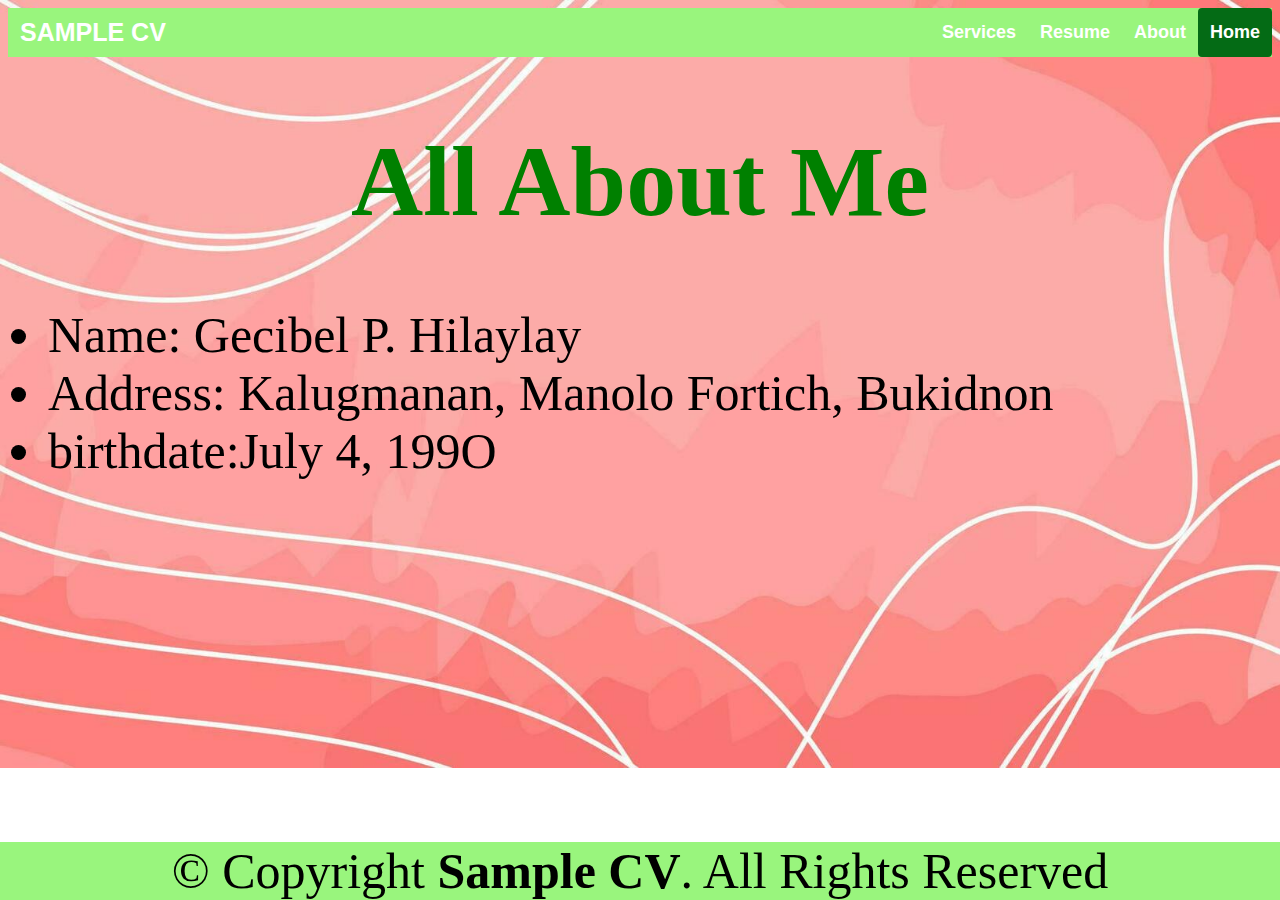
<file: about.html>
<!DOCTYPE html>
<html>
<header> 
    <title>sample cv </title>
    <link rel="stylesheet" type="text/css" href="index-style.css" media="screen">
</header>

<body>
    <header>
        <div class="header">
                <div class="header-Left">
                    <a href="index.html" class="logo">SAMPLE CV</a>
                </div>
            <div class="header-Right">
                <a href="services.html">Services</a>
                <a href="resume.html">Resume</a>
                <a href="about.html">About</a>
                <a class="active" href="index.html">Home</a>
            </div>
        </div>

    <h1> All About Me </h1>
    <div id="content">
        <ul>
            <li>Name: Gecibel P. Hilaylay</li>
            <li>Address: Kalugmanan, Manolo Fortich, Bukidnon</li>
            <li>birthdate:July 4, 199O</li>
        </ul>
</section>
<footer>
    <div class="footer">
        &copy; Copyright <strong><span>Sample CV</span></strong>. All Rights Reserved
    </div>
</footer>

    
</body>

    

</html>
</file>
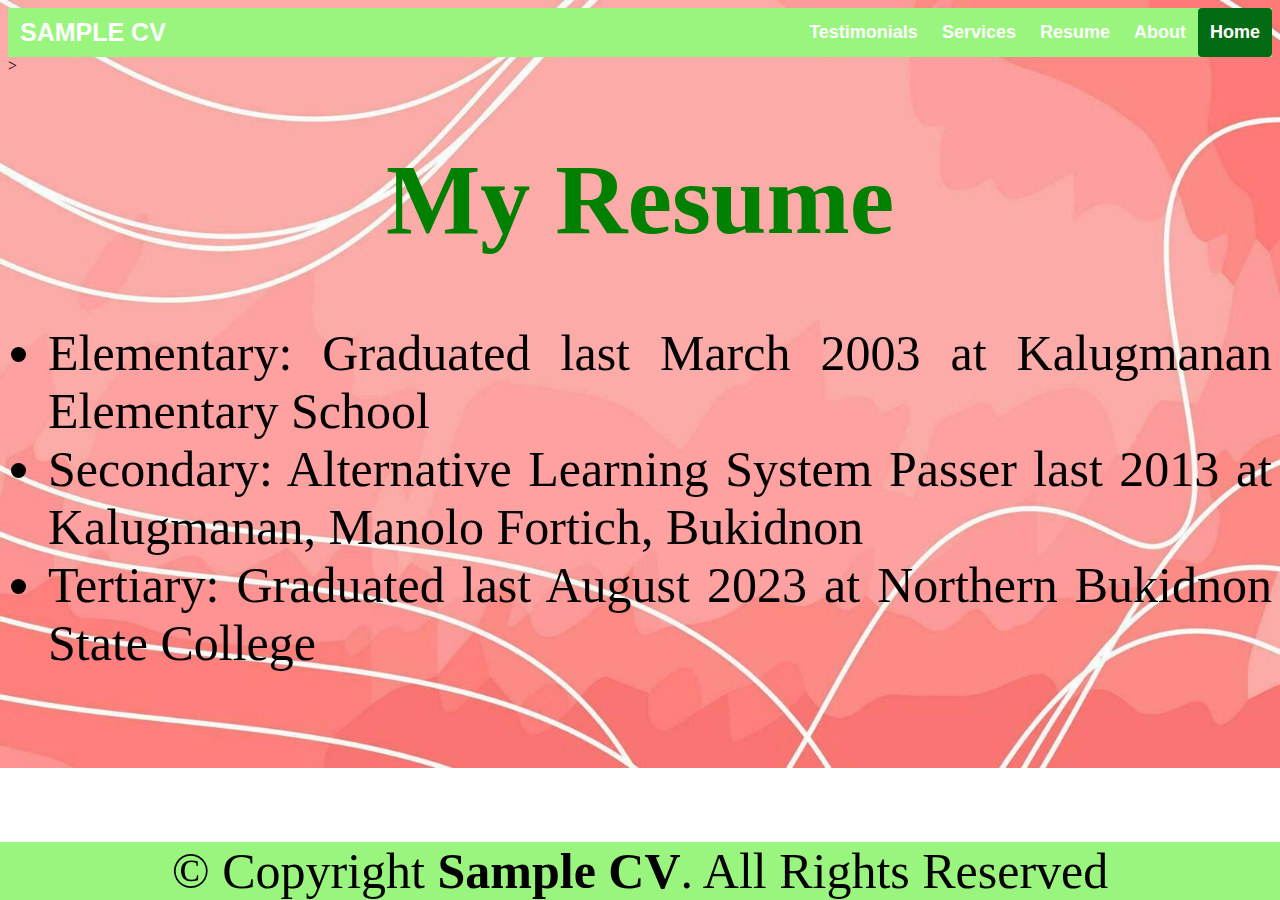
<file: resume.html>
<!DOCTYPE html>
<html>
<header> 
    <title>sample cv </title>
    <link rel="stylesheet" type="text/css" href="index-style.css" media="screen">
</header>

<body>
    <header>
        <div class="header">
                <div class="header-Left">
                    <a href="index.html" class="logo">SAMPLE CV</a>
                </div>
            <div class="header-Right">
                <a href="testimonial.html">Testimonials</a>
                <a href="services.html">Services</a>
                <a href="resume.html">Resume</a>
                <a href="about.html">About</a>
                <a class="active" href="index.html">Home</a>
            </div>
        </div>
</body>>
    <h1> My Resume </h1>
    <div id="content">
        <ul>
            <li>Elementary: Graduated last March 2003 at Kalugmanan Elementary School </li>
            <li>Secondary: Alternative Learning System Passer last 2013 at Kalugmanan, Manolo Fortich, Bukidnon </li>
            <li>Tertiary: Graduated last August 2023 at Northern Bukidnon State College</li>
        </ul>
</section>
<footer>
    <div class="footer">
        &copy; Copyright <strong><span>Sample CV</span></strong>. All Rights Reserved
    </div>
</footer>
<body> 
    
</body>

    

</html>
</file>
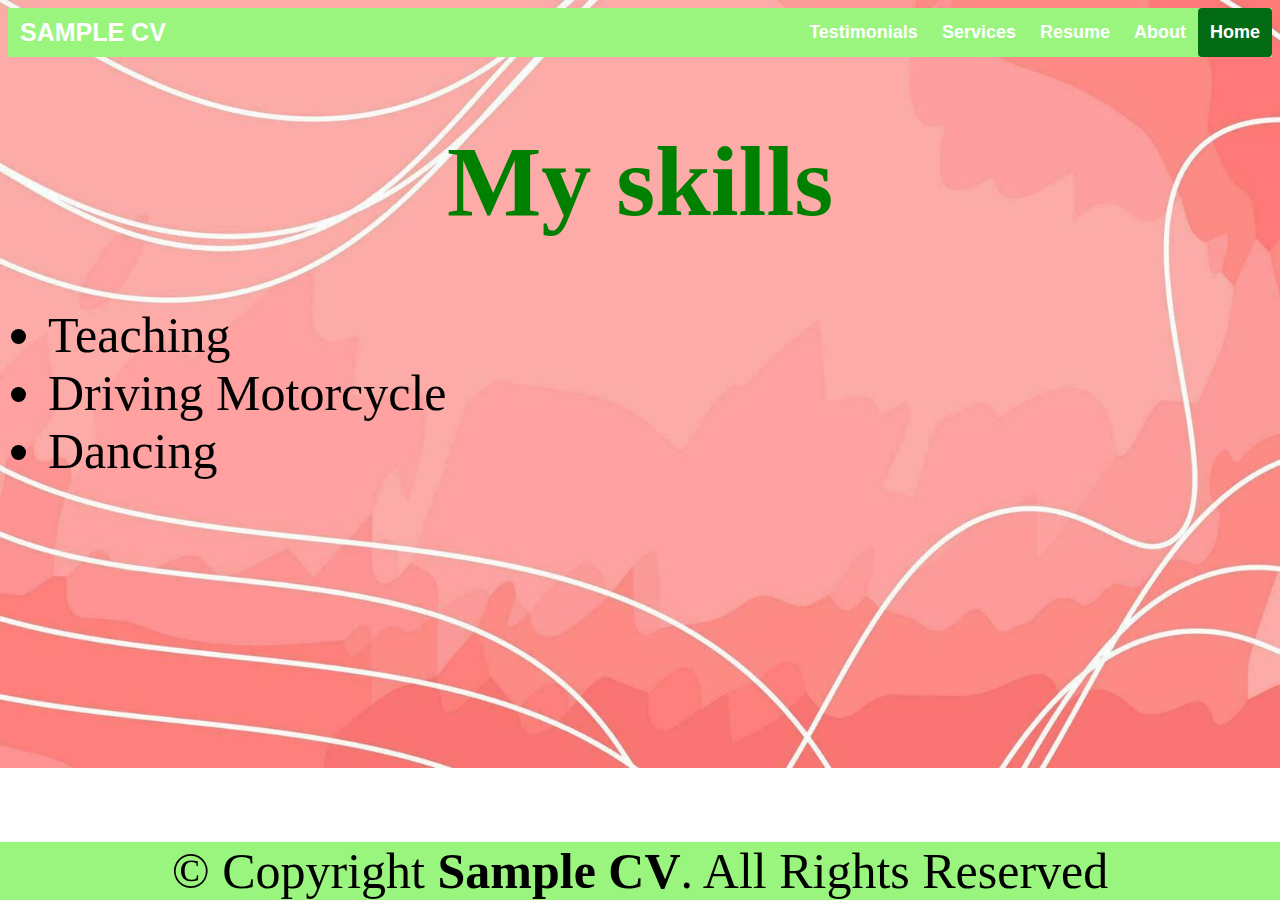
<file: services.html>
<!DOCTYPE html>
<html>
<header> 
    <title>sample cv </title>
    <link rel="stylesheet" type="text/css" href="index-style.css" media="screen">



    <div class="header">
        <div class="header-Left">
            <a href="index.html" class="logo">SAMPLE CV</a>
        </div>
    <div class="header-Right">
        <a href="testimonial.html">Testimonials</a>
        <a href="services.html">Services</a>
                <a href="resume.html">Resume</a>
                <a href="about.html">About</a>
                <a class="active" href="index.html">Home</a>
    </div>
</header>

<body>
    <h1> My skills </h1>
    <div id="content">
        <ul>
            <li>Teaching</li>
            <li>Driving Motorcycle</li>
            <li>Dancing</li>
        </ul>
    </body>
<footer>
    <div class="footer">
        &copy; Copyright <strong><span>Sample CV</span></strong>. All Rights Reserved
    </div>
</footer>
</body>
</html>
</file>
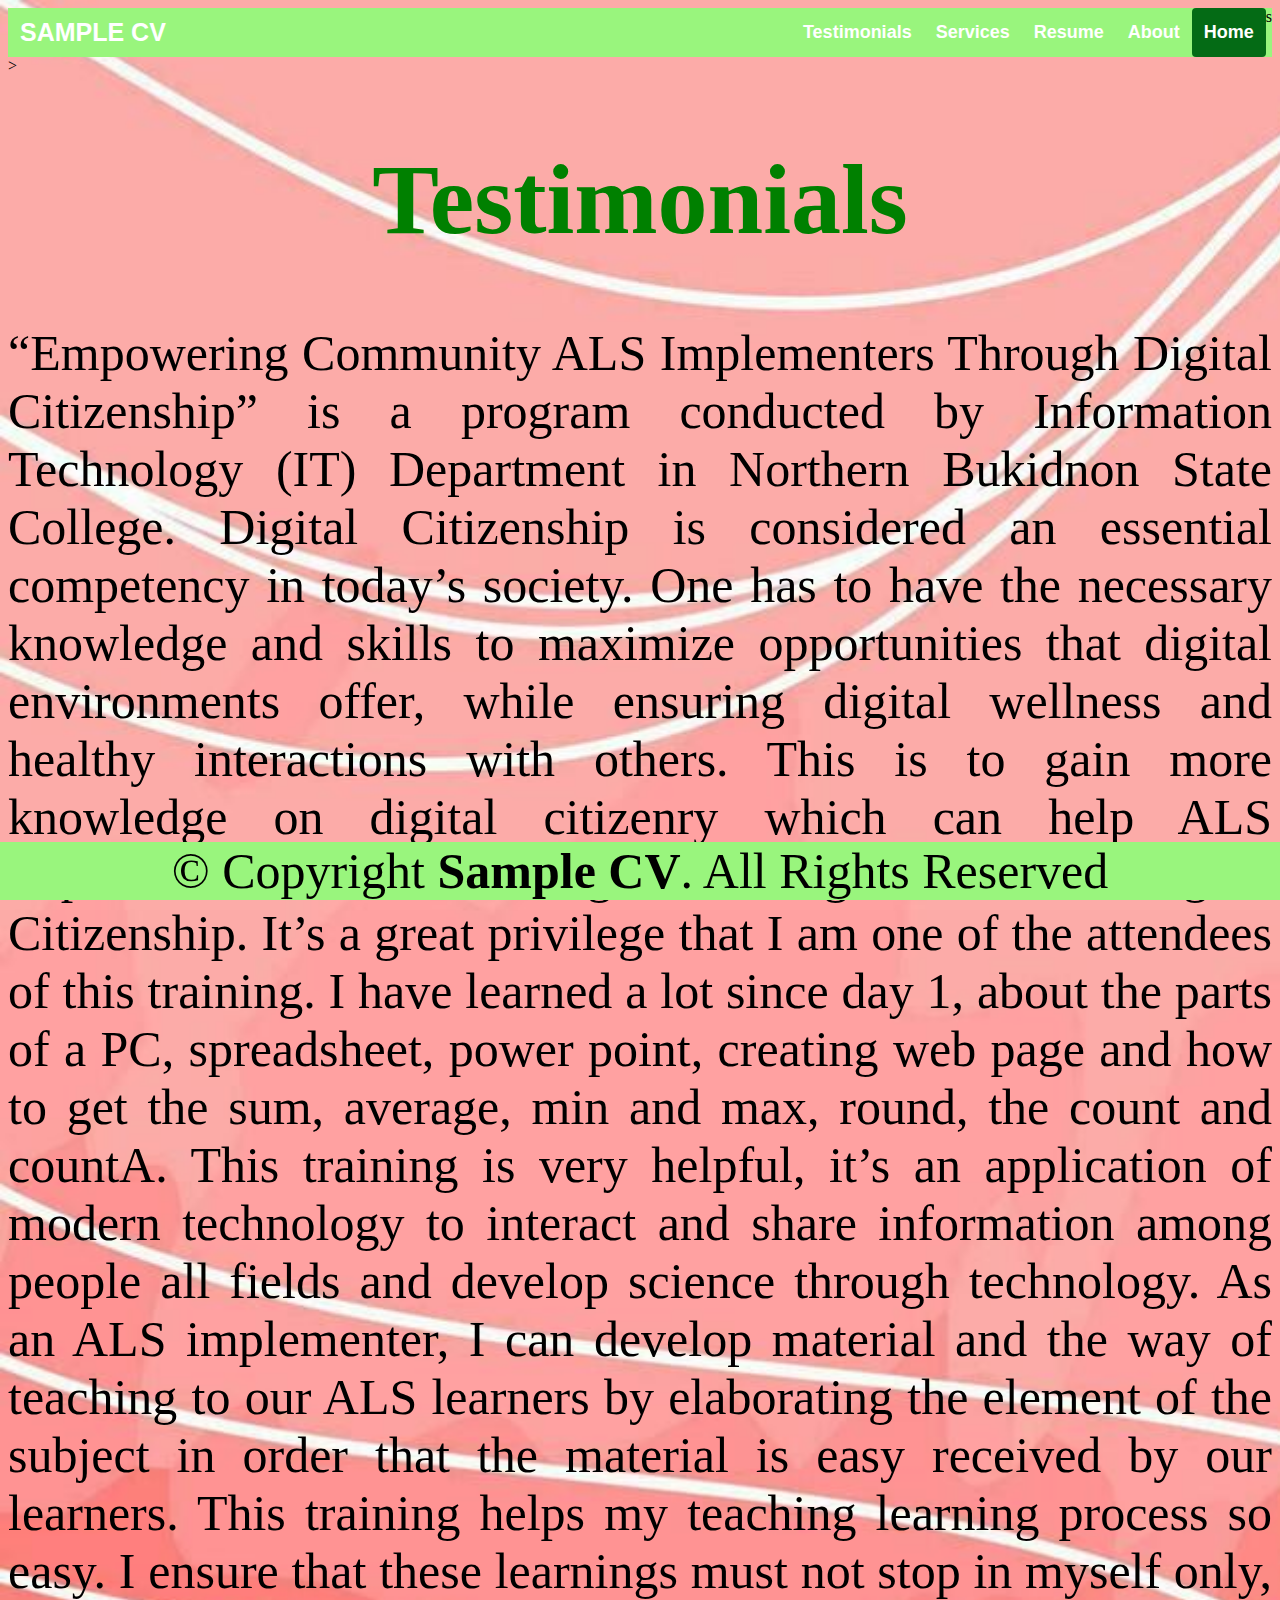
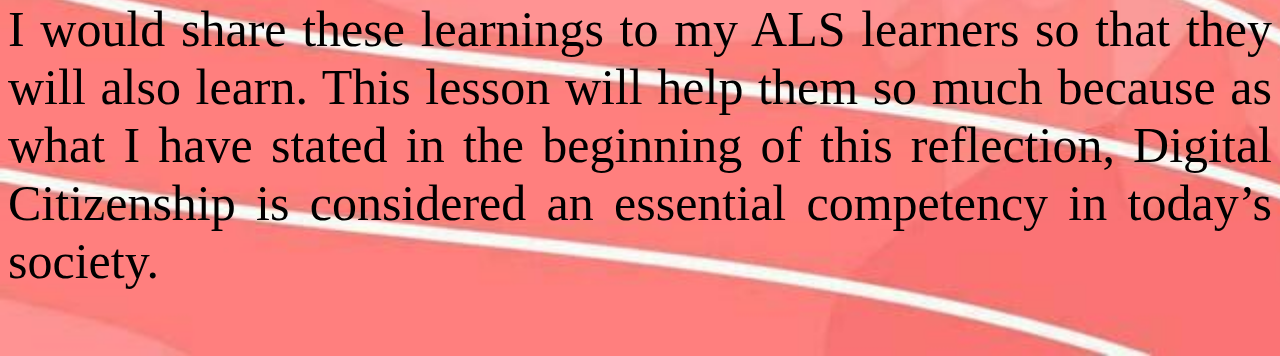
<file: testimonial.html>
<!DOCTYPE html>
<html>
<header> 
    <title>sample cv </title>
    <link rel="stylesheet" type="text/css" href="index-style.css" media="screen">
</header>

<body>
    <header>
        <div class="header">
                <div class="header-Left">
                    <a href="index.html" class="logo">SAMPLE CV</a>
                </div>
            <div class="header-Right">
                s<a href="testimonial.html">Testimonials</a>
                <a href="services.html">Services</a>
                <a href="resume.html">Resume</a>
                <a href="about.html">About</a>
                <a class="active" href="index.html">Home</a>
            </div>
        </div>
</body>>
    <h1>Testimonials</h1>
    <div id="content">
    <li>
        “Empowering Community ALS Implementers Through Digital Citizenship” is a program conducted by Information Technology (IT) Department in Northern Bukidnon State College. Digital Citizenship is considered an essential competency in today’s society. One has to have the necessary knowledge and skills to maximize opportunities that digital environments offer, while ensuring digital wellness and healthy interactions with others. This is to gain more knowledge on digital citizenry which can help ALS implementers on teaching Learning Strand 6-Digital Citizenship.
        It’s a great privilege that I am one of the attendees of this training. I have learned a lot since day 1, about the parts of a PC, spreadsheet, power point, creating web page and how to get the sum, average, min and max, round, the count and countA. This training is very helpful, it’s an application of modern technology to interact and share information among people all fields and develop science through technology. As an ALS implementer, I can develop material and the way of teaching to our ALS learners by elaborating the element of the subject in order that the material is easy received by our learners. This training helps my teaching learning process so easy.
        I ensure that these learnings must not stop in myself only, I would share these learnings to my ALS learners so that they will also learn. This lesson will help them so much because as what I have stated in the beginning of this reflection, Digital Citizenship is considered an essential competency in today’s society.

    <li>
</section>
<footer>
    <div class="footer">
        &copy; Copyright <strong><span>Sample CV</span></strong>. All Rights Reserved
    </div>
</footer>
<body> 
    
</body>

    

</html>
</file>
<file: index-style.css>
body{
    background-image: url("PHOTOS/GH3.jpg");
    background-repeat: no-repeat;
    background-size: cover;
  }

h1{
    color:green;
    text-align: center;
    font-family:LUCIDA;
    font-size: 100px;
}
  .header {
      overflow: hidden;
      background-color: rgb(153, 245, 125);
      /*padding: 20px 10px;*/
    }
  
    .header img{
      height: 50px;
      width: 50px;
    }
    
  
    /* Style the header links */
    .header a {
      float: left;
      color: white;
      text-align: center;
      padding: 12px;
      text-decoration: none;
      font-size: 18px;
      line-height: 25px;
      border-radius: 4px;
      font-family: Arial, Helvetica, sans-serif;
      font-weight: bold;
    }
    
    /* Style the logo link (notice that we set the same value of line-height and font-size to prevent the header to increase when the font gets bigger */
    .header a.logo {
      font-size: 25px;
      font-weight: bold;
      font-family: Arial, Helvetica, sans-serif;
    }
    
    /* Change the background color on mouse-over */
    .header a:hover {
      background-color: Black;
      color: White;
    }
  
    .header a.active {
      background-color: rgb(4, 107, 21);
      color: white;
    }
    
    /* Float the link section to the right */
    .header-Right {
      float: right;
    }
    .footer{
        position:fixed;
        left: 0;
        bottom: 0;
        width: 100%;
        background-color: rgb(153, 245, 125);
        color: black;
        text-align: center;
      }
    
      #content{
        color:black;
        text-align:justify;
        font-family:'Gill Sans MT';
        font-size: 50px;
      }

      #content img{
        width: 300px;
        height: 350px;
        margin-left: auto;
        margin-right: auto;
        display:block;
      }
        
      }
</file>
